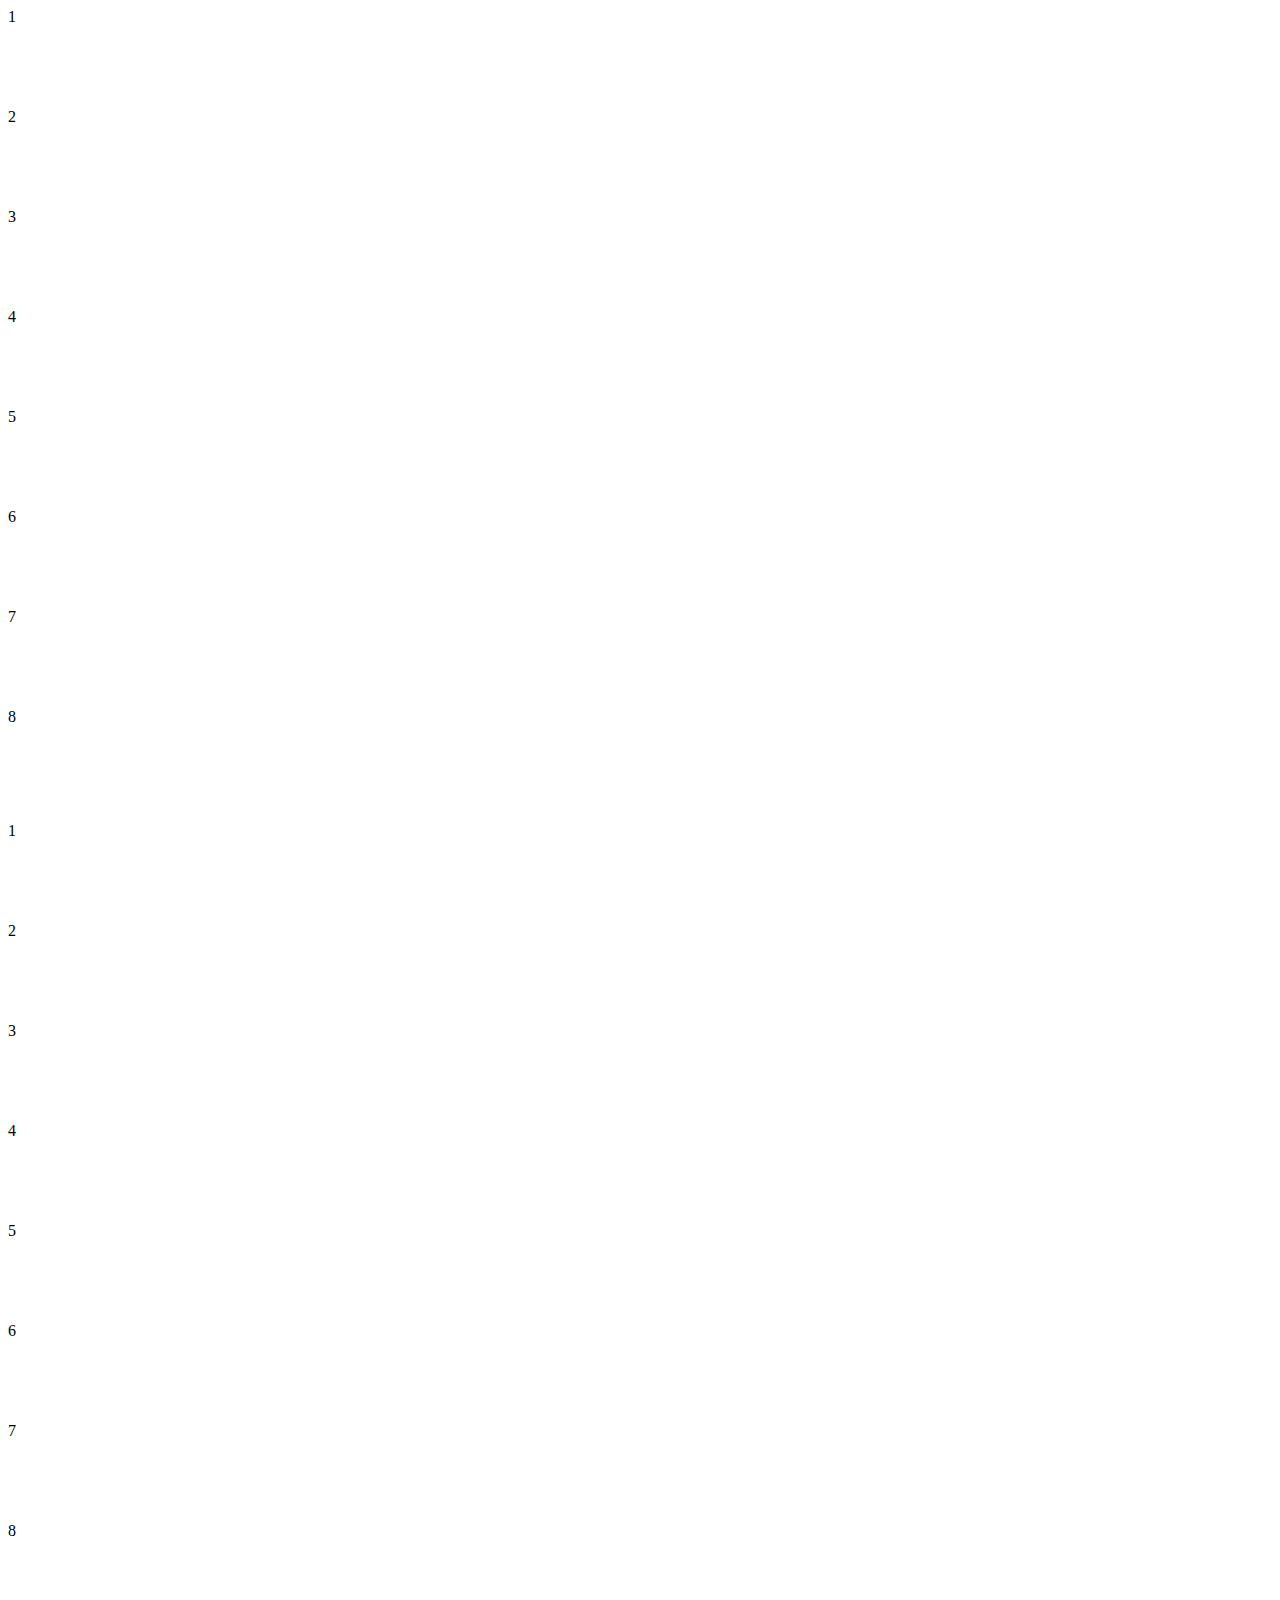
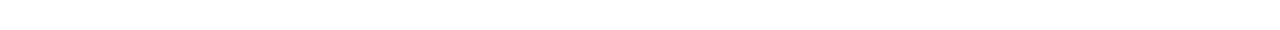
<file: z.html>
<!DOCTYPE html>
<html lang="en">
  <head>
    <meta charset="UTF-8" />
    <meta name="viewport" content="width=device-width, initial-scale=1.0" />
    <title>Document</title>
  </head>
  <body>
    <style>
      .wrapper {
        --logo-width: 200px;
        --logo-height: 100px;
        --gap: calc(var(--logo-width) / 14);
        --duration: 5s;
        --scroll-end: calc(-100% - var(--gap));
        max-width: 100vw;
      }

      .marquee {
        display: flex;
        flex-direction: column;
        overflow: hidden;
        user-select: none;
        gap: var(--gap);
      }

      .marquee__group {
        min-width: 100%;
        animation: scrollLeft var(--duration) linear infinite;
      }
   

      .item {
        width: var(--logo-width);
        height: var(--logo-height);
        border-radius: 6px;
      }

      @keyframes scrollLeft {
        from {
          transform: translateY(0);
        }
        to {
          transform: translateY(var(--scroll-end));
        }
      }
    </style>
    <div class="wrapper">
      <div class="marquee">
    
        <div class="marquee__group">
          <div class="item">1</div>
          <div class="item">2</div>
          <div class="item">3</div>
          <div class="item">4</div>
          <div class="item">5</div>
          <div class="item">6</div>
          <div class="item">7</div>
          <div class="item">8</div>
        </div>
        <div class="marquee__group">
          <div class="item">1</div>
          <div class="item">2</div>
          <div class="item">3</div>
          <div class="item">4</div>
          <div class="item">5</div>
          <div class="item">6</div>
          <div class="item">7</div>
          <div class="item">8</div>
        </div>
      </div>
    </div>
  </body>
</html>
</file>
